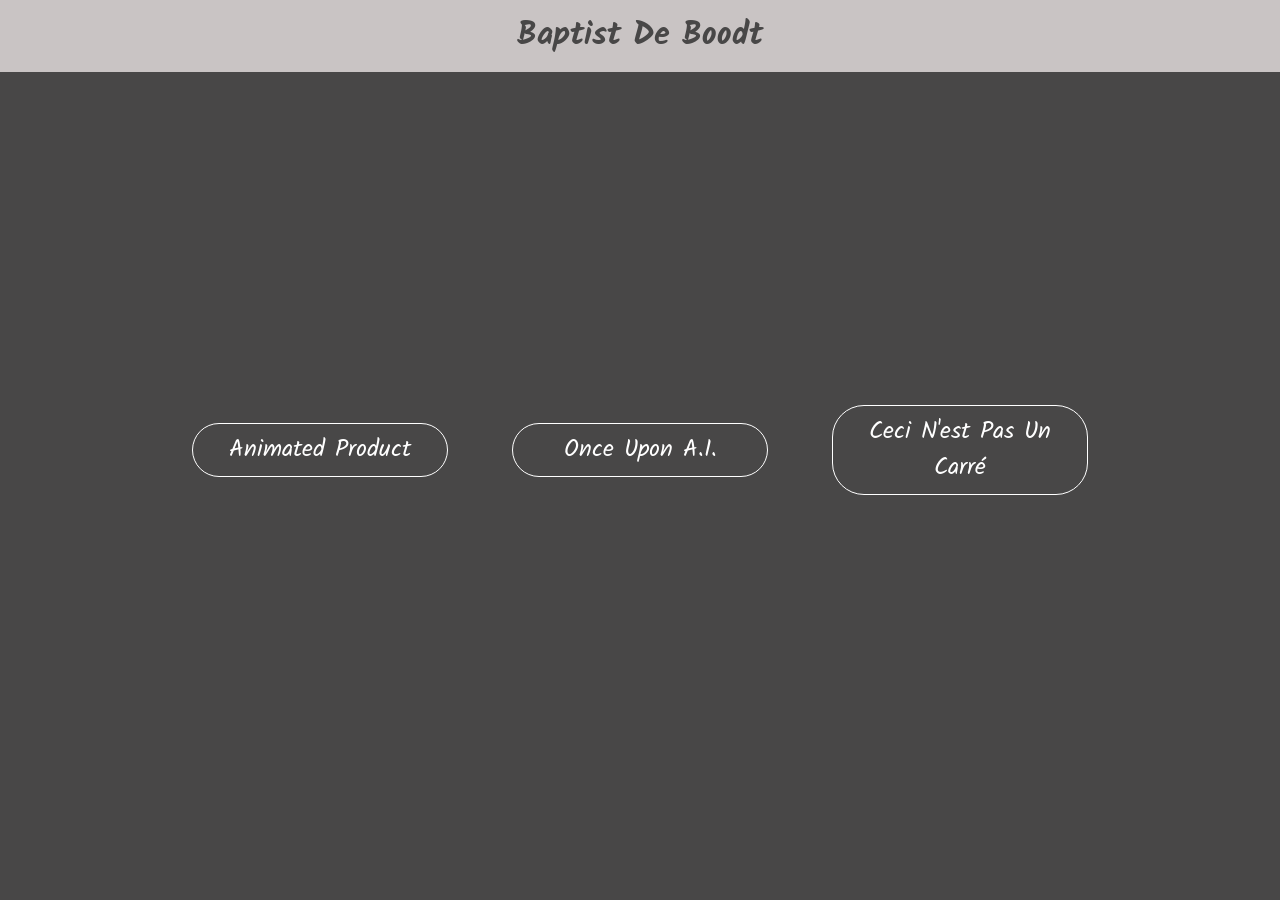
<file: index.html>
<!DOCTYPE html>
<html lang="en">
  <head>
    <meta charset="UTF-8" />
    <meta http-equiv="X-UA-Compatible" content="IE=edge" />
    <meta name="viewport" content="width=device-width, initial-scale=1.0" />
    <link rel="stylesheet" href="reset.css" />
    <link rel="stylesheet" href="main.css" />
    <title>Home</title>
  </head>
  <body>
    <header>
      <h1>Baptist De Boodt</h1>
    </header>
    <div class="buttons">
      <a href="animated product/index.html">Animated Product</a>

      <a href="ai/once upon A.I/index.html">Once Upon A.I.</a>

      <a href="eindopdracht/index.html">Ceci N'est Pas Un Carré</a>
    </div>
  </body>
</html>
<!-- Made by Lennert Van Geert ;) -->
</file>
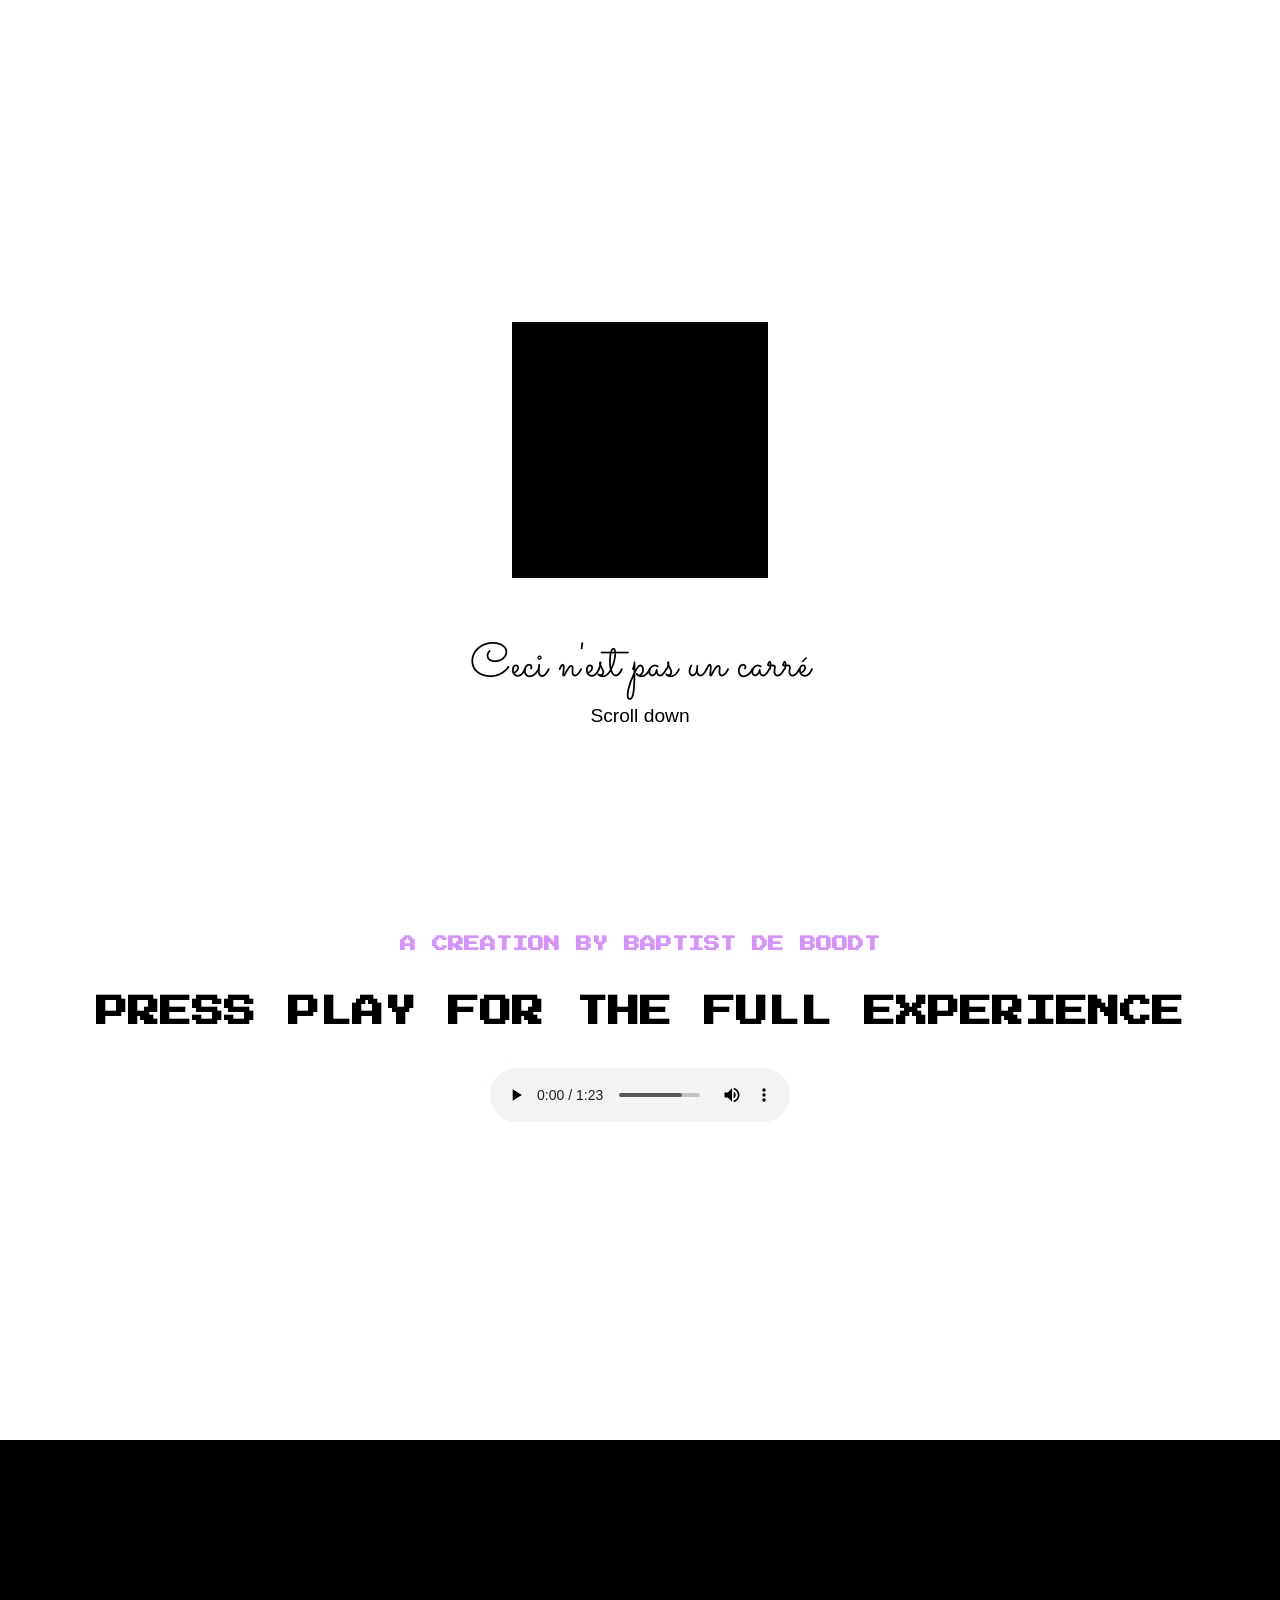
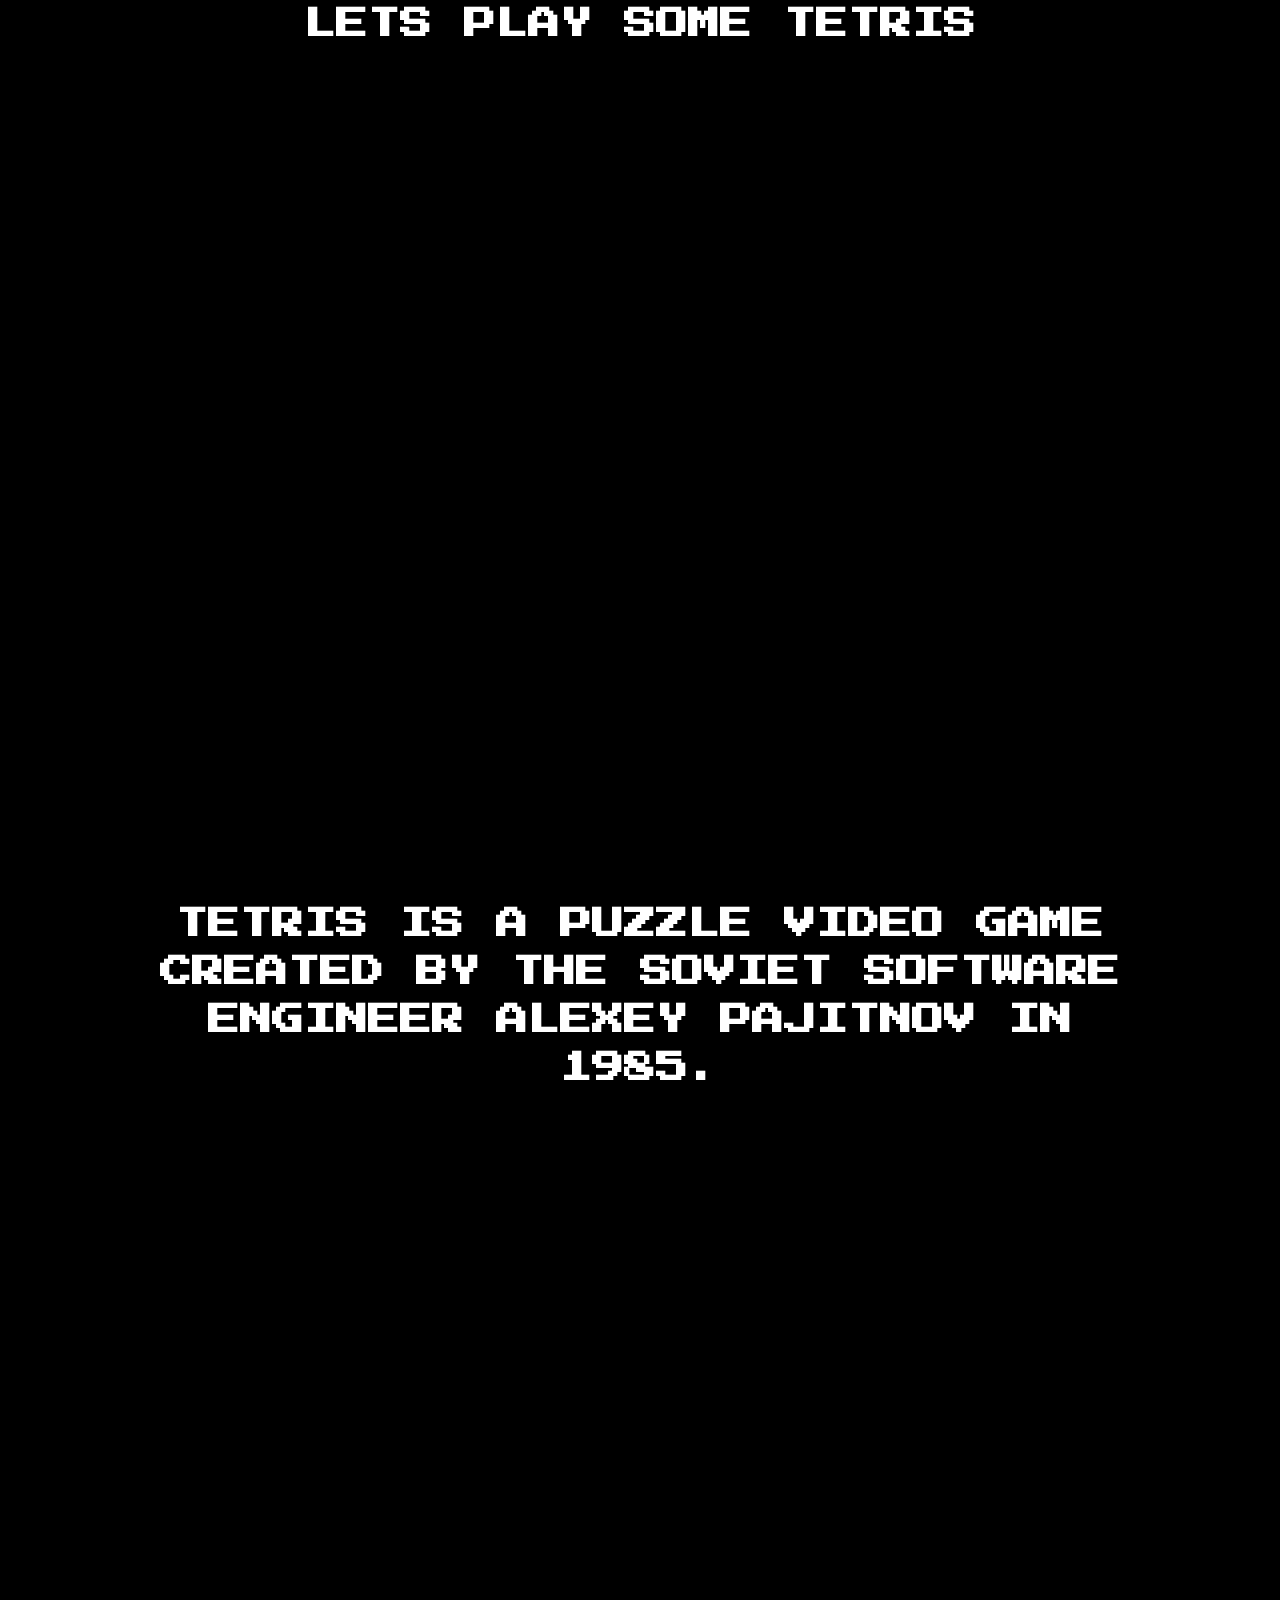
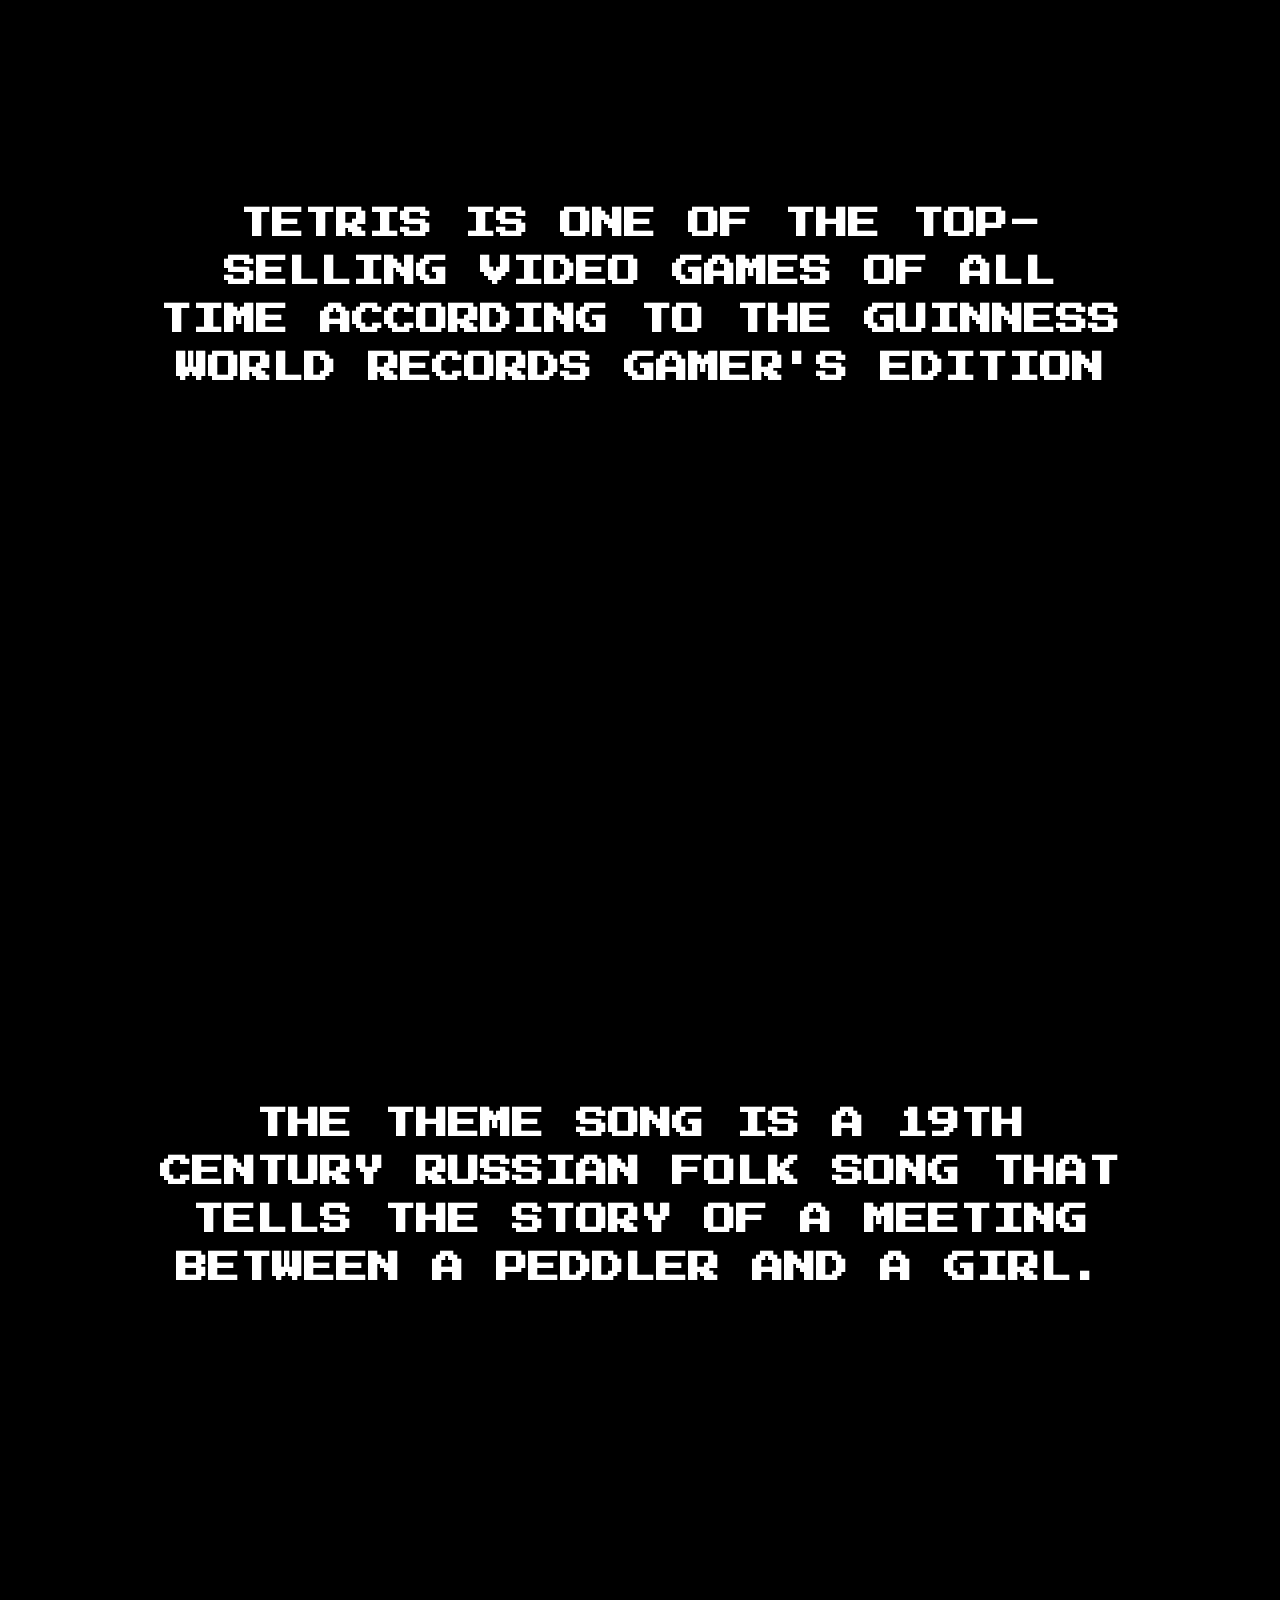
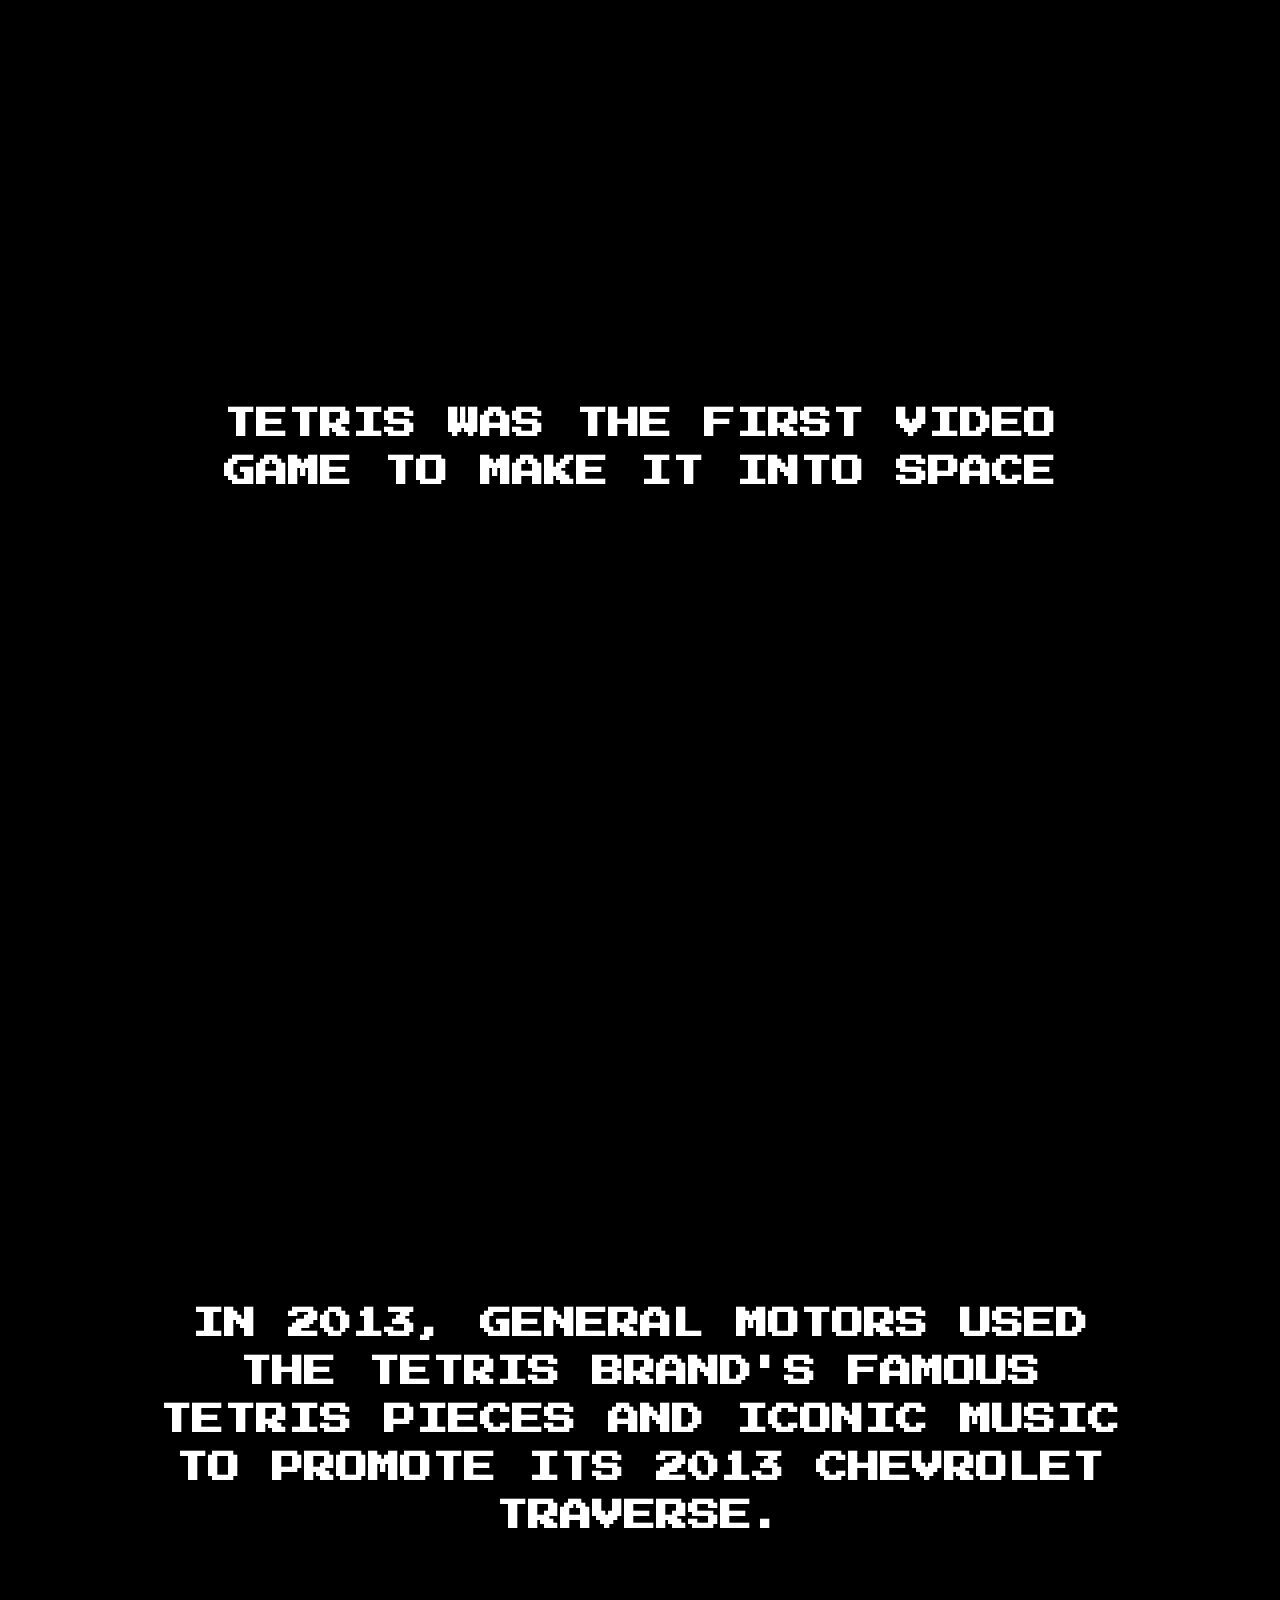
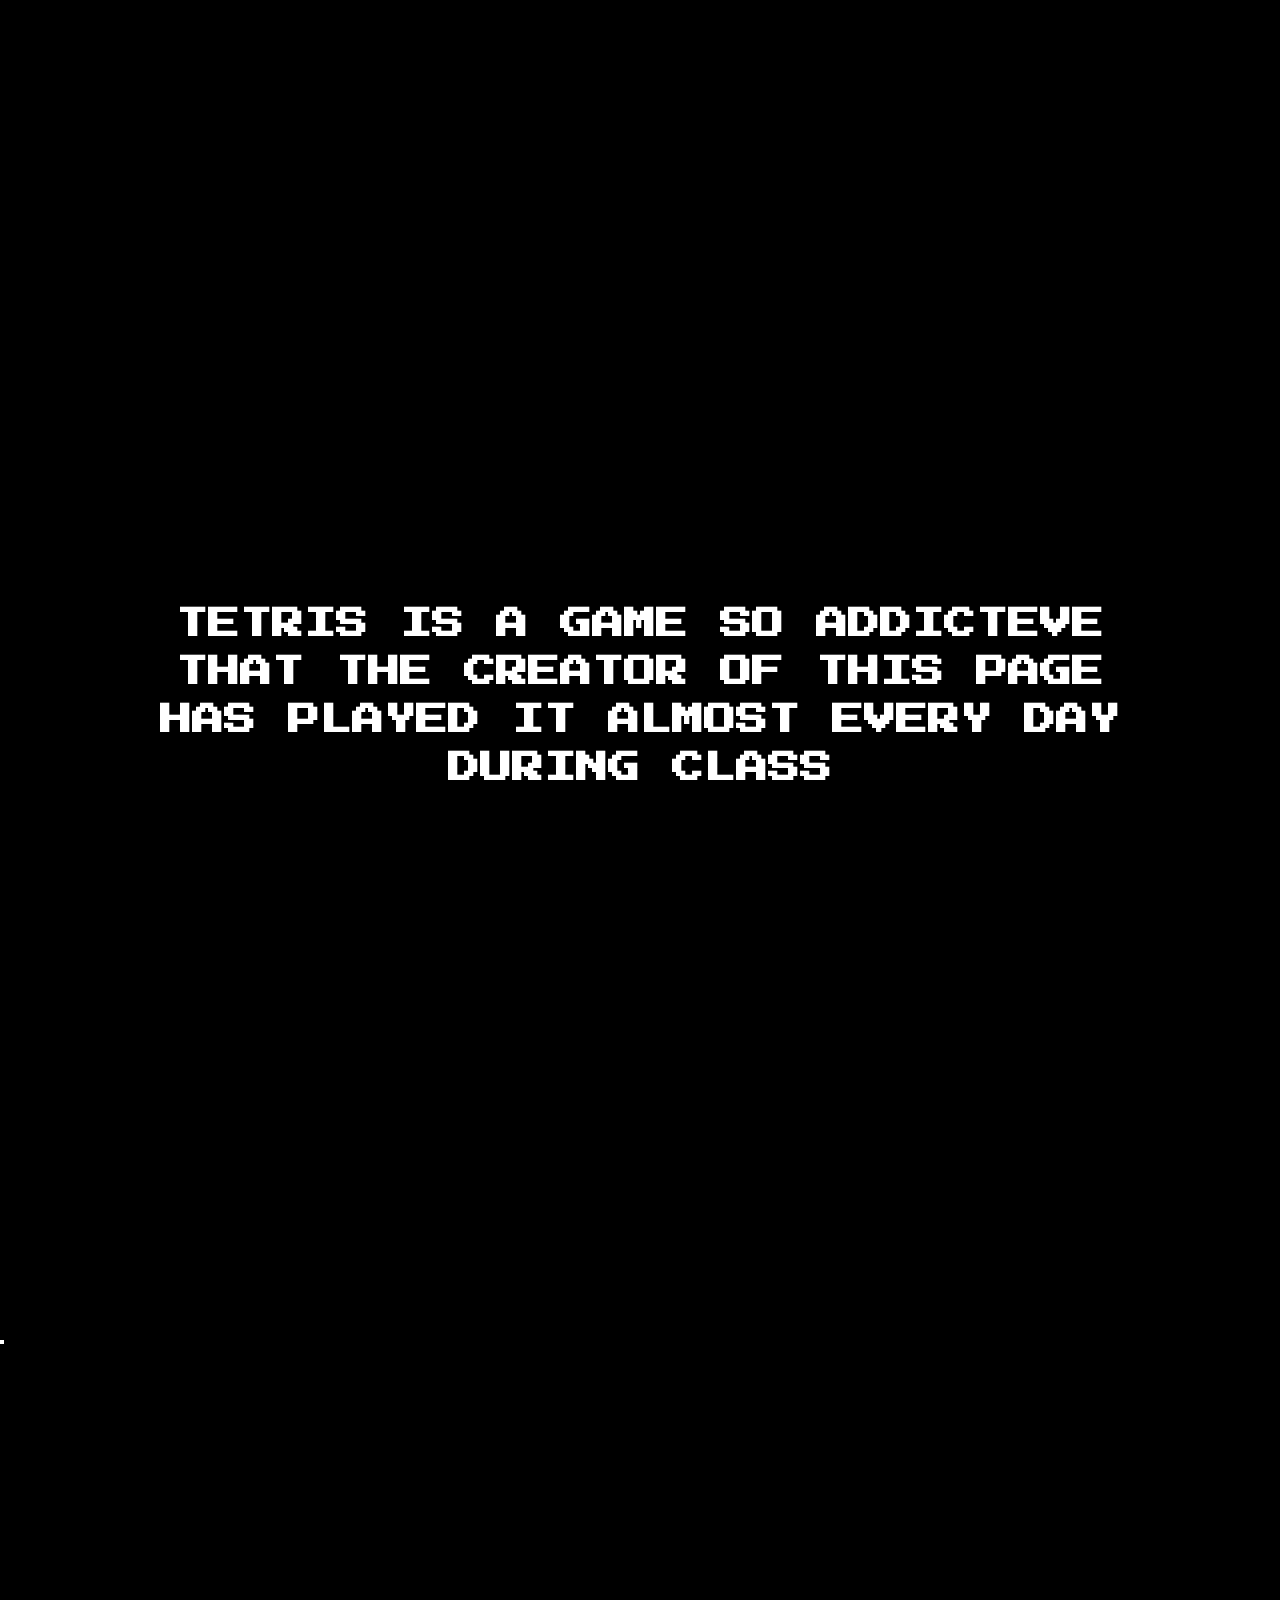
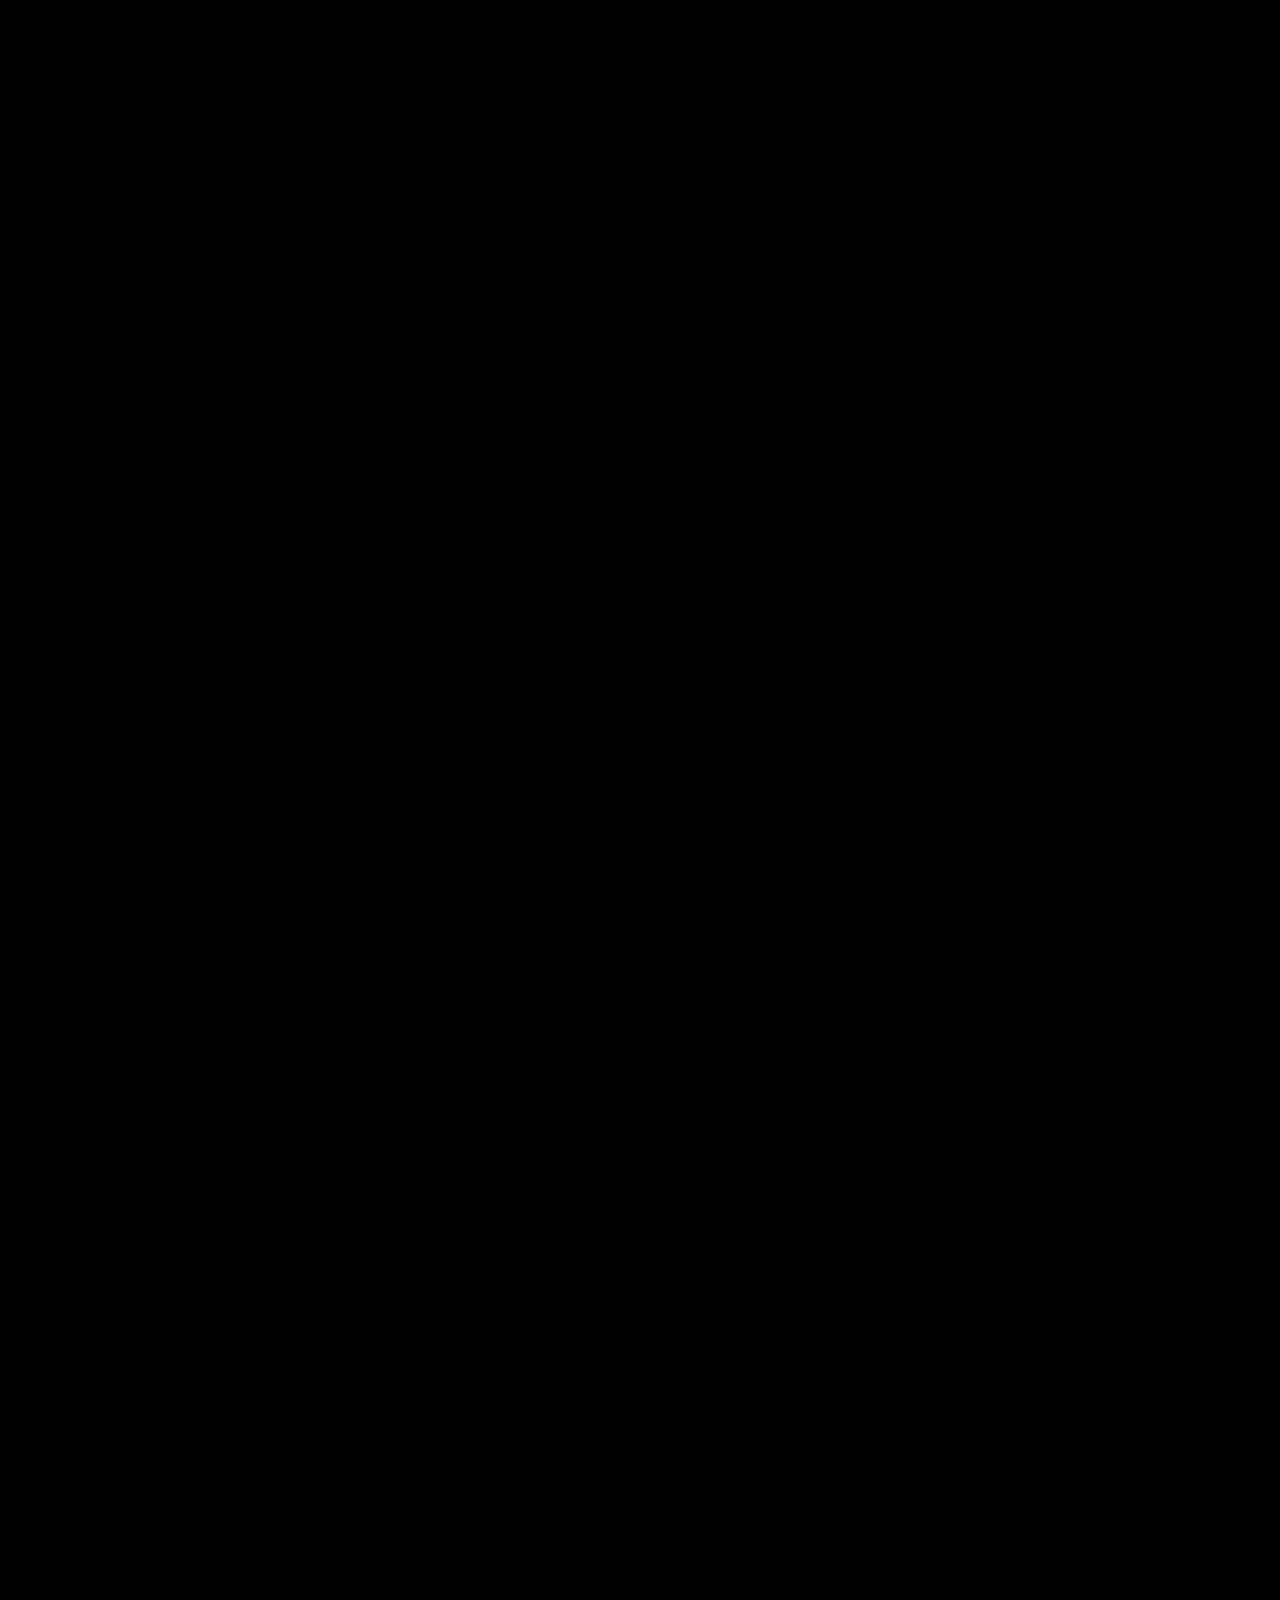
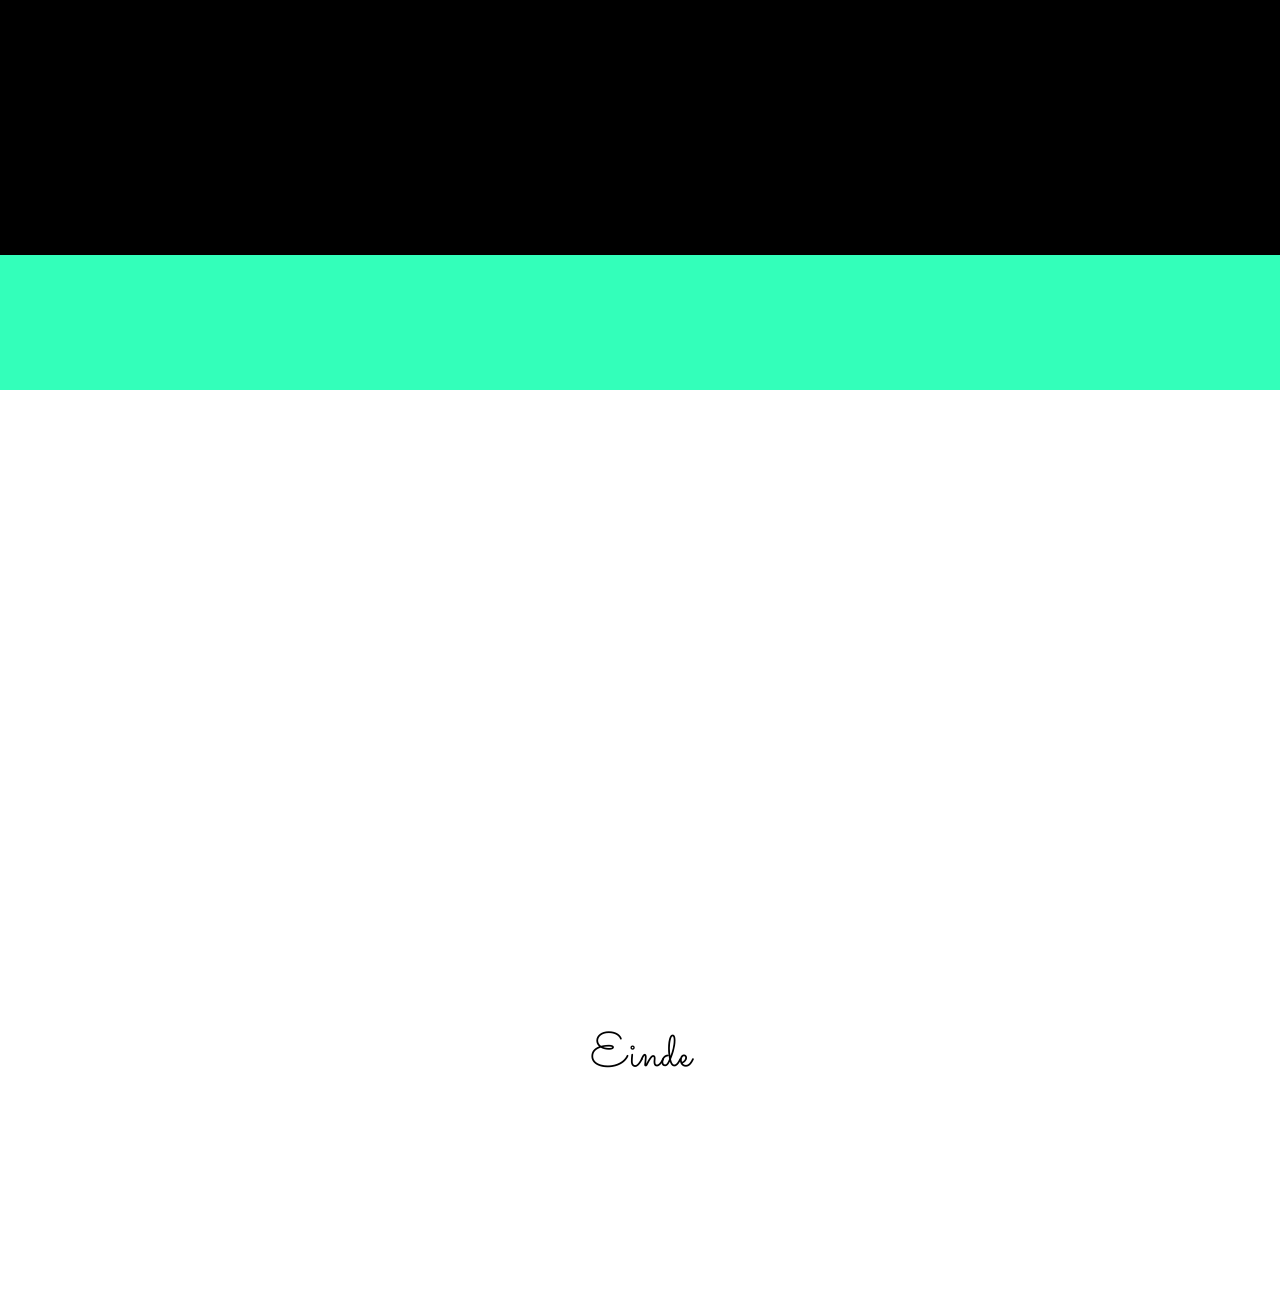
<file: eindopdracht/index.html>
<!DOCTYPE html>
<html lang="en">
<head>
    <meta charset="UTF-8">
    <meta http-equiv="X-UA-Compatible" content="IE=edge">
    <meta name="viewport" content="width=device-width, initial-scale=1.0">
    <title>Document</title>
    <link rel="stylesheet" href="./css/reset.css">
    <link rel="stylesheet" href="./css/style.css">
    <link rel="stylesheet" href="../eindopdracht/scss/baptist.css">
    <link rel="preconnect" href="https://fonts.googleapis.com">
    <link rel="preconnect" href="https://fonts.gstatic.com" crossorigin>
    <link href="https://fonts.googleapis.com/css2?family=Press+Start+2P&display=swap" rel="stylesheet">
</head>
<body>
  <div id="container">
    <section id="start">
      <h1>Ceci n'est pas un carré</h1>
      <div class="box"></div> 
      <p>Scroll down</p>
    </section> 

    <section id="baptist">
      <div class="opening">
          <div class="box">
            <div class="part-1"></div>
            <div class="part-2"></div>
            <div class="part-3"></div>
            <div class="part-4"></div>
          </div>          
          <h3>A creation by Baptist De Boodt</h3>
          <h1>press play for the full experience</h1>
          <audio controls src="music/Original Tetris theme (Tetris Soundtrack).mp3"></audio>
      </div>


      <div class="second"> 
        <h2>lets play some tetris</h2>
      </div>

      
      <div class="second"> 
        <h2>Tetris is a puzzle video game created by the Soviet software engineer Alexey Pajitnov in 1985.</h2>
      </div>


      
      <div class="second"> 
        <h2>Tetris is one of the top-selling video games of all time according to the Guinness World Records Gamer's Edition</h2>
      </div>


      
      <div class="second"> 
        <h2>the theme song is a 19th century Russian folk song that tells the story of a meeting between a peddler and a girl.</h2>
      </div>


      
      <div class="second"> 
        <h2>Tetris was the first video game to make it into space</h2>
      </div>


      
      <div class="second"> 
        <h2>In 2013, General Motors used the Tetris brand's famous Tetris pieces and iconic music to promote its 2013 Chevrolet Traverse.</h2>
      </div>


      
      <div class="second"> 
        <h2>Tetris is a game so addicteve that the creator of this page has played it almost every day during class</h2>
      </div>

      <div class="third flex">
        <div class="first-block">
          <div class="part-a"></div>
          <div class="part-b"></div>
          <div class="part-c"></div>
          <div class="part-d"></div>
        </div>
        
        <div class="second-block">
          <div class="part-a"></div>
          <div class="part-b"></div>
          <div class="part-c"></div>
          <div class="part-d"></div>
        </div>

        <div class="third-block">
          <div class="part-a"></div>
          <div class="part-b"></div>
          <div class="part-c"></div>
          <div class="part-d"></div>
        </div>

        <div class="fourth-block">
          <div class="part-a"></div>
          <div class="part-b"></div>
          <div class="part-c"></div>
          <div class="part-d"></div>
        </div>

        <div class="fifth-block">
          <div class="part-a"></div>
          <div class="part-b"></div>
          <div class="part-c"></div>
          <div class="part-d"></div>
        </div>

        <div class="sixth-block">
          <div class="part-a"></div>
          <div class="part-b"></div>
          <div class="part-c"></div>
          <div class="part-d"></div>
        </div>

        <div class="seventh-block">
          <div class="part-a"></div>
          <div class="part-b"></div>
          <div class="part-c"></div>
          <div class="part-d"></div>
        </div>

        <div class="eighth-block">
          <div class="part-a"></div>
          <div class="part-b"></div>
          <div class="part-c"></div>
          <div class="part-d"></div>
        </div>

        <div class="ninth-block">
          <div class="part-a"></div>
          <div class="part-b"></div>
          <div class="part-c"></div>
          <div class="part-d"></div>
        </div>

        <div class="tenth-block">
          <div class="part-a"></div>
          <div class="part-b"></div>
          <div class="part-c"></div>
          <div class="part-d"></div>
        </div>

        <div class="eleventh-block">
          <div class="part-a"></div>
          <div class="part-b"></div>
          <div class="part-c"></div>
          <div class="part-d"></div>
        </div>

        <div class="twelfth-block">
          <div class="part-a"></div>
          <div class="part-b"></div>
          <div class="part-c"></div>
          <div class="part-d"></div>
        </div>

        <div class="thirteenth-block">
          <div class="part-a"></div>
          <div class="part-b"></div>
          <div class="part-c"></div>
          <div class="part-d"></div>
        </div>

        <div class="fourteenth-block">
          <div class="part-a"></div>
          <div class="part-b"></div>
          <div class="part-c"></div>
          <div class="part-d"></div>
        </div>
      </div>

      <div class="lavalamp">
        <div class="element"></div>
        <div class="element"></div>
        <div class="element"></div>
        <div class="element"></div>
        <div class="element"></div>
        <div class="element"></div>
        <div class="element"></div>
        <div class="element"></div>
        <div class="element"></div>
        <div class="element"></div>
        <div class="element"></div>
        <div class="element"></div>
        <div class="element"></div>
        <div class="element"></div>
        <div class="element"></div>
        <div class="border"></div>
        <div class="border"></div>
      </div>
    </section>

    <section id="end">
      <div class="box"></div> 
      <h1>Einde</h1>
    </section> 
  </div>
    <script src="./node_modules/gsap/dist/gsap.min.js"></script>
    <script src="./node_modules/gsap/dist/ScrollToPlugin.min.js"></script>
    <script src="./node_modules/gsap/dist/ScrollTrigger.js"></script>
    <script src="./js/baptist.js"></script>
    <script src="./js/app.js"></script>
</body>
</html>
</file>
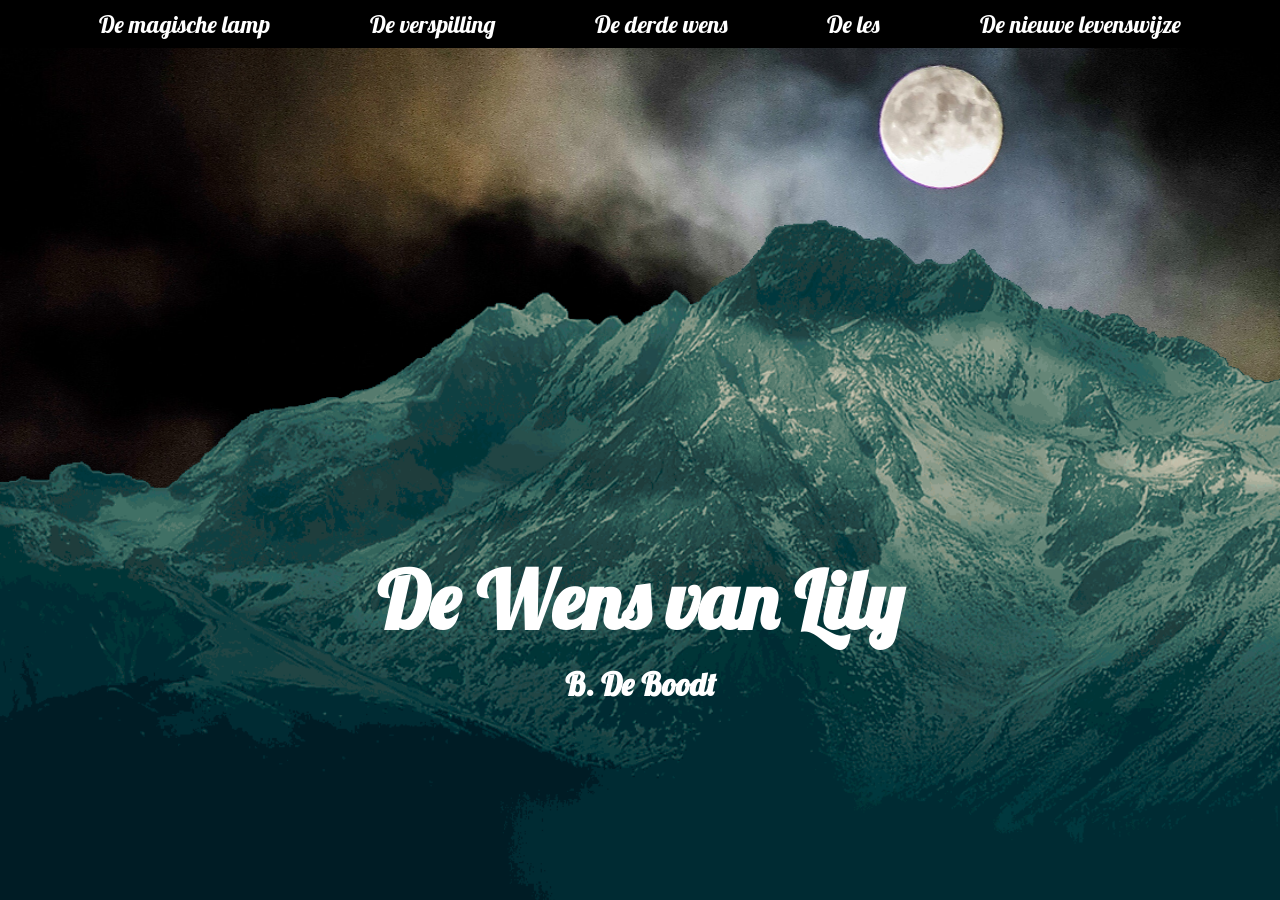
<file: ai/once upon A.I/index.html>
<!DOCTYPE html>
<html lang="en">
<head>
    <meta charset="UTF-8">
    <meta http-equiv="X-UA-Compatible" content="IE=edge">
    <meta name="viewport" content="width=device-width, initial-scale=1.0">
    <link rel="preconnect" href="https://fonts.googleapis.com">
    <link rel="preconnect" href="https://fonts.gstatic.com" crossorigin>
    <link href="https://fonts.googleapis.com/css2?family=Lobster&family=Shadows+Into+Light&family=Sigmar&display=swap" rel="stylesheet">
    <link rel="stylesheet" href="css/main.scss">
    <link rel="stylesheet" href="css/main.css">
    <link rel="stylesheet" href="css/reset.css">
    <title>De wens van Lily</title>
</head>
<body>
    <div class="wrapper">
        <nav>
            <a href="#card-one">De magische lamp</a>
            <a href="#card-two">De verspilling</a>
            <a href="#card-three">De derde wens</a>
            <a href="#card-four">De les</a>
            <a href="#card-five">De nieuwe levenswijze</a>
        </nav>

        <header id="home">
            <div class="background-image"></div>
            <div class="middle-image"></div>
            <div class="title">
                <h1>De Wens van Lily</h1>
                <h2>B. De Boodt</h2>
            </div>
        </header>

        <main>
            <section id="card-one">
                <article>
                    <h2>Lily en de magische lamp:</h2>
                    <p>Er was eens een meisje genaamd Lily, die in de buurt van een toverbos woonde. Op een dag besloot ze een wandeling te maken in het bos en kwam ze een magische lamp tegen. Ze wreef eroverheen en tot haar verbazing verscheen er een geest die haar vertelde dat ze drie wensen mocht doen.
                    </p>
                </article>

                <div class="relative">
                    <div class="images image1"></div>
                    <div class="images image2"></div>
                </div>
            </section>

            <section id="card-two">
                <div class="relative">
                    <div class="images image3"></div>
                    <div class="images image4"></div>
                </div>
                
                <article>
                    <h2>Verspilling van de eerste twee wensen:</h2>
                    <p>Lily was heel blij en gebruikte haar eerste wens om de rijkste persoon in het koninkrijk te worden. Haar tweede wens was om de mooiste jurk te hebben die er ooit was gemaakt. Maar toen ze zich realiseerde dat ze nog maar één wens overhad, begon ze te twijfelen over wat ze moest doen.
                    </p>
                </article>
            </section>

            <section  id="card-three">
                <article>
                    <h2>De derde wens:</h2>
                    <p>Terwijl ze daar stond, hoorde ze een wanhopige schreeuw van een moeder die haar kind kwijt was in het bos. Lily besefte dat ze haar laatste wens kon gebruiken om het kind terug te vinden en besloot dit te doen. Ze gebruikte haar wens en het kind werd veilig teruggevonden bij zijn moeder.
                    </p>
                </article>

                <div class="relative">
                    <div class="images image5"></div>
                    <div class="images image6"></div>
                </div>    
            </section>

            <section id="card-four">
                <div class="image7"></div>

                <article>
                    <h2>De les van de geest:</h2>
                    <p>Toen de geest terugkwam om haar te bedanken voor haar wens, legde hij uit dat hij haar diepste wens had vervuld: om een goede en vriendelijke persoon te zijn. Lily begreep nu dat ware rijkdom niet in geld of uiterlijk zat, maar in het helpen van anderen en het maken van de wereld een betere plek.
                    </p>
                </article>
            </section>

            <section id="card-five">
                <article>
                    <h2>Lily's nieuwe levenswijze:</h2>
                    <p>En zo leefde Lily haar dagen als een nederige en vriendelijke persoon, altijd klaar om anderen te helpen wanneer ze in nood waren. Haar verhaal werd een legende en vele generaties groeiden op met de moraal dat echte rijkdom niet in bezittingen zit, maar in het geven om anderen en het doen van goede daden.
                    </p>
                </article>

                <div class="image8"></div>
            </section>
        </main>

        <footer>
            <h1>The End</h1>
        </footer>
    </div>

    <script src="./node_modules/gsap/dist/gsap.min.js"></script>
    <script src="./node_modules/gsap/dist/ScrollTrigger.min.js"></script>
    <script src="js/app.js"></script>
</body>
</html>
</file>
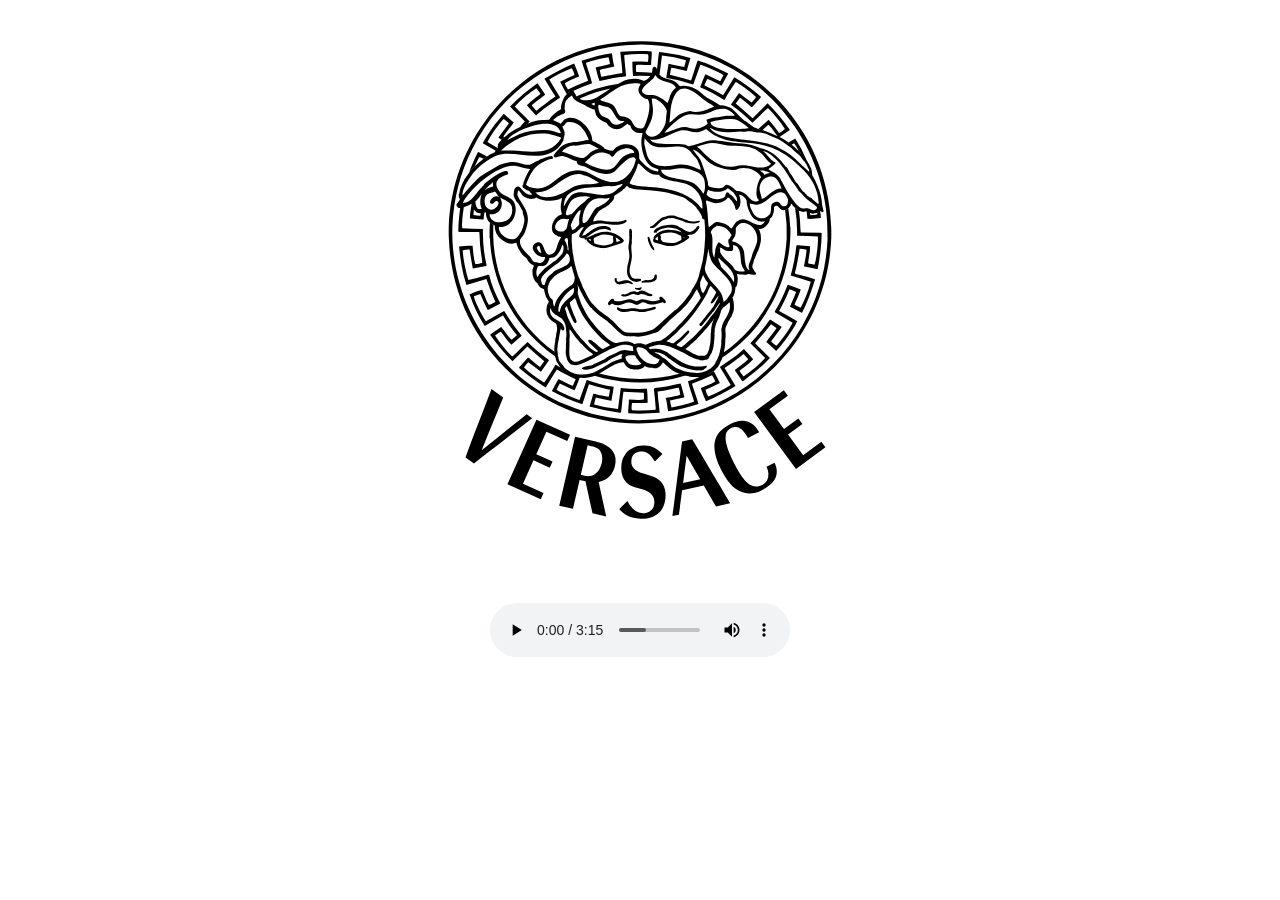
<file: versace.html>
<!DOCTYPE html>
<html lang="en">
<head>
    <meta charset="UTF-8">
    <meta http-equiv="X-UA-Compatible" content="IE=edge">
    <meta name="viewport" content="width=device-width, initial-scale=1.0">

    <link rel="preconnect" href="https://fonts.googleapis.com">
    <link rel="preconnect" href="https://fonts.gstatic.com" crossorigin>
    <link href="https://fonts.googleapis.com/css2?family=Bebas+Neue&family=Open+Sans:ital,wght@0,300;0,600;1,300&family=Space+Grotesk:wght@300;400;500;600;700&display=swap" rel="stylesheet">
    <link rel="apple-touch-icon" sizes="180x180" href="images/favicons/apple-touch-icon.png">
    <link rel="icon" type="image/png" sizes="32x32" href="images/favicons/favicon-32x32.png">
    <link rel="icon" type="image/png" sizes="16x16" href="images/favicons/favicon-16x16.png">
    <link rel="manifest" href="images/favicons/site.webmanifest">
    <link rel="mask-icon" href="images/favicons/safari-pinned-tab.svg" color="#5bbad5">
    <link rel="shortcut icon" href="images/favicons/favicon.ico">
    <meta name="msapplication-TileColor" content="#da532c">
    <meta name="msapplication-config" content="images/favicons/browserconfig.xml">
    <meta name="theme-color" content="#ffffff">
    <link rel="stylesheet" href="css/main.css">
    <link rel="stylesheet" href="css/reset.css">
    <link rel="stylesheet" href="versace.html">
    <title>VERSACE</title>
</head>
<body>
    <div class="container">
        <a href="index.html" class="music"></a>
        <audio controls autoplay src="music/Versace.mp3"></audio>
    </div>
        
</body>
</html>
</file>
<file: main.css>
@import url('https://fonts.googleapis.com/css2?family=Kalam:wght@400;700&display=swap');
body {
    font-family: 'Kalam', cursive;
    background-color: #484747;
}
header {
    background-color: rgb(201, 196, 196);
    height: 8vh;
    display: flex;
    justify-content: center;
    align-items: center;
    color: #484747;
}
.buttons {
    position: absolute;
    top: 50%;
    left: 50%;
    transform: translate(-50%, -50%);
    display: flex;
    justify-content: space-between;
    align-items: center;
    width: 70vw;
}
a {
    text-align: center;
    padding: 8px;
    color: #ffffff;
    width: 10vw;
    text-decoration: none;
    width: 20vw;
    border: white 1px solid;
    border-radius: 2rem;
    transition: 0.4s ease-in-out; 
    font-size: 1.5rem;
}
a:hover {
    background-color: #ffffff;
    color: #484747;
    scale: 1.2;
    transition: 0.4s ease-in-out; 
}
.buttons:hover > a {
    opacity: 0.3;
    scale: 0.9;
    transition: 0.4s ease-in-out; 
}
.buttons:hover > a:hover {
    opacity: 0.5;
    scale: 1;
    transition: 0.4s ease-in-out; 
}
</file>
<file: eindopdracht/css/style.css>
@import url("https://fonts.googleapis.com/css2?family=Sacramento&display=swap");
:root {
  --back-color: #fff;
  --front-color: #000;
}

@media (prefers-color-scheme: dark) {
  :root {
    --back-color: #222;
    --front-color: #fff;
  }
}
body {
  background-color: var(--back-color);
  color: var(--front-color);
  font-family: "Roboto", sans-serif;
  font-size: 1.2rem;
  line-height: 1.5;
  margin: 0;
  min-height: 100vh;
}

.box {
  color: var(--back-color);
  background-color: var(--front-color);
  width: 20vw;
  height: 20vw;
  position: fixed;
  top: calc(50vh - 10vw);
  left: 40vw;
  z-index: -1;
  visibility: hidden;
}

section {
  min-height: 100vh;
  position: relative;
}

section#start .box {
  visibility: visible;
}

section#start, section#end {
  padding-top: 70vh;
}
section#start h1, section#end h1 {
  font-family: Sacramento;
  font-size: 3rem;
  font-weight: 400;
}
section#start h1, section#start p, section#end h1, section#end p {
  text-align: center;
}

section:nth-child(even)::after {
  display: block;
  content: "asdf";
  position: absolute;
  top: 0;
  left: 0;
  width: 100%;
  height: 100%;
  z-index: -10;
  opacity: 0.05;
  background-color: var(--front-color);
}/*# sourceMappingURL=style.css.map */
</file>
<file: eindopdracht/scss/baptist.css>
#baptist {
  background-color: black;
  overflow: hidden;
}
#baptist .flex {
  display: flex;
}
#baptist .box {
  z-index: 2;
}
#baptist .box .part-1 {
  position: absolute;
  width: 100%;
  height: 100%;
  top: 0;
  left: 0;
  border: 2px white solid;
}
#baptist .box .part-2 {
  position: absolute;
  width: 100%;
  height: 100%;
  top: 0;
  left: 0;
  border: 2px white solid;
}
#baptist .box .part-3 {
  position: absolute;
  width: 100%;
  height: 100%;
  top: 0;
  left: 0;
  border: 2px white solid;
}
#baptist .box .part-4 {
  position: absolute;
  width: 100%;
  height: 100%;
  top: 0;
  left: 0;
  border: 2px white solid;
}
#baptist .first-block,
#baptist .second-block,
#baptist .third-block,
#baptist .fourth-block,
#baptist .fifth-block,
#baptist .sixth-block,
#baptist .seventh-block,
#baptist .eighth-block,
#baptist .ninth-block,
#baptist .tenth-block,
#baptist .eleventh-block,
#baptist .twelfth-block,
#baptist .thirteenth-block,
#baptist .fourteenth-block {
  z-index: 5;
  position: fixed;
}
#baptist .first-block .part-a,
#baptist .second-block .part-a,
#baptist .third-block .part-a,
#baptist .fourth-block .part-a,
#baptist .fifth-block .part-a,
#baptist .sixth-block .part-a,
#baptist .seventh-block .part-a,
#baptist .eighth-block .part-a,
#baptist .ninth-block .part-a,
#baptist .tenth-block .part-a,
#baptist .eleventh-block .part-a,
#baptist .twelfth-block .part-a,
#baptist .thirteenth-block .part-a,
#baptist .fourteenth-block .part-a {
  position: absolute;
  width: 100%;
  height: 100%;
  top: 0;
  left: 0;
  border: 2px white solid;
}
#baptist .first-block .part-b,
#baptist .second-block .part-b,
#baptist .third-block .part-b,
#baptist .fourth-block .part-b,
#baptist .fifth-block .part-b,
#baptist .sixth-block .part-b,
#baptist .seventh-block .part-b,
#baptist .eighth-block .part-b,
#baptist .ninth-block .part-b,
#baptist .tenth-block .part-b,
#baptist .eleventh-block .part-b,
#baptist .twelfth-block .part-b,
#baptist .thirteenth-block .part-b,
#baptist .fourteenth-block .part-b {
  position: absolute;
  width: 100%;
  height: 100%;
  top: 0;
  left: 0;
  border: 2px white solid;
}
#baptist .first-block .part-c,
#baptist .second-block .part-c,
#baptist .third-block .part-c,
#baptist .fourth-block .part-c,
#baptist .fifth-block .part-c,
#baptist .sixth-block .part-c,
#baptist .seventh-block .part-c,
#baptist .eighth-block .part-c,
#baptist .ninth-block .part-c,
#baptist .tenth-block .part-c,
#baptist .eleventh-block .part-c,
#baptist .twelfth-block .part-c,
#baptist .thirteenth-block .part-c,
#baptist .fourteenth-block .part-c {
  position: absolute;
  width: 100%;
  height: 100%;
  top: 0;
  left: 0;
  border: 2px white solid;
}
#baptist .first-block .part-d,
#baptist .second-block .part-d,
#baptist .third-block .part-d,
#baptist .fourth-block .part-d,
#baptist .fifth-block .part-d,
#baptist .sixth-block .part-d,
#baptist .seventh-block .part-d,
#baptist .eighth-block .part-d,
#baptist .ninth-block .part-d,
#baptist .tenth-block .part-d,
#baptist .eleventh-block .part-d,
#baptist .twelfth-block .part-d,
#baptist .thirteenth-block .part-d,
#baptist .fourteenth-block .part-d {
  position: absolute;
  width: 100%;
  height: 100%;
  top: 0;
  left: 0;
  border: 2px white solid;
}
#baptist .opening {
  height: 60vh;
  width: auto;
  background-color: white;
  display: flex;
  flex-direction: column;
  align-items: center;
  gap: 32px;
  padding: 2rem;
  z-index: 1;
}
#baptist .opening h1 {
  color: black;
  text-align: center;
  font-size: 2rem;
  text-transform: uppercase;
  font-family: "Press Start 2P", cursive;
  z-index: 10;
}
#baptist .opening h3 {
  color: #d792ff;
  text-align: center;
  font-size: 1rem;
  text-transform: uppercase;
  font-family: "Press Start 2P", cursive;
  z-index: 10;
}
#baptist .opening audio {
  z-index: 10;
}
#baptist .second {
  padding: 10rem;
  background-color: black;
  height: 100vh;
  width: auto;
  z-index: 1;
}
#baptist .second h2 {
  color: white;
  font-size: 2rem;
  font-family: "Press Start 2P", cursive;
  text-transform: uppercase;
  z-index: 5000;
  text-align: center;
}
#baptist .room {
  height: 4rem;
}
#baptist .third {
  background-color: black;
  height: 100vh;
  width: auto;
  position: relative;
}
#baptist .lavalamp {
  height: 150vh;
  width: 100%;
  overflow: hidden;
  background-color: black;
  position: relative;
}
#baptist .element {
  width: 100px;
  height: 100px;
  top: -20%;
  animation: fall 20s infinite;
  position: absolute;
}
@keyframes fall {
  0%, 100% {
    top: -20%;
    border-radius: 30% 70% 70% 30%/30% 30% 70% 70%;
  }
  10% {
    border-radius: 16% 84% 18% 82%/74% 24% 76% 26%;
  }
  20% {
    border-radius: 17% 83% 79% 21%/37% 62% 38% 63%;
  }
  30% {
    border-radius: 37% 63% 52% 48%/60% 27% 73% 40%;
  }
  40% {
    border-radius: 65% 35% 82% 18%/36% 69% 31% 64%;
  }
  50% {
    top: 105%;
    border-radius: 31% 69% 36% 64%/62% 42% 58% 38%;
  }
  60% {
    border-radius: 65% 35% 82% 18%/36% 69% 31% 64%;
  }
  70% {
    border-radius: 37% 63% 52% 48%/60% 27% 73% 40%;
  }
  80% {
    border-radius: 17% 83% 79% 21%/37% 62% 38% 63%;
  }
  90% {
    border-radius: 16% 84% 18% 82%/74% 24% 76% 26%;
  }
}
#baptist .element:nth-of-type(2n) {
  width: 60px;
  height: 60px;
  background-image: radial-gradient(#70ffd9, #33ffba);
}
#baptist .element:nth-of-type(3n) {
  width: 120px;
  height: 120px;
  background-image: radial-gradient(#d792ff, #cc7cfc);
}
#baptist .element:nth-of-type(1) {
  left: 30%;
  animation-delay: 1s;
}
#baptist .element:nth-of-type(2) {
  left: 60%;
  animation-delay: 2s;
}
#baptist .element:nth-of-type(3) {
  left: 25%;
  animation-delay: 3s;
}
#baptist .element:nth-of-type(4) {
  left: 75%;
  animation-delay: 4s;
}
#baptist .element:nth-of-type(5) {
  left: 35%;
  animation-delay: 5s;
}
#baptist .element:nth-of-type(6) {
  left: 50%;
  animation-delay: 6s;
}
#baptist .element:nth-of-type(7) {
  left: 65%;
  animation-delay: 7s;
}
#baptist .element:nth-of-type(8) {
  left: 35%;
  animation-delay: 8s;
}
#baptist .element:nth-of-type(9) {
  left: 55%;
  animation-delay: 9s;
}
#baptist .element:nth-of-type(10) {
  left: 10%;
  animation-delay: 10s;
}
#baptist .element:nth-of-type(11) {
  left: 35%;
  animation-delay: 11s;
}
#baptist .element:nth-of-type(12) {
  left: 50%;
  animation-delay: 12s;
}
#baptist .element:nth-of-type(13) {
  left: 65%;
  animation-delay: 13s;
}
#baptist .element:nth-of-type(14) {
  left: 40%;
  animation-delay: 14s;
}
#baptist .element:nth-of-type(15) {
  left: 65%;
  animation-delay: 15s;
}
#baptist .border {
  position: absolute;
  width: 100%;
  height: 10%;
}
#baptist .border:nth-last-of-type(1) {
  top: 0;
  left: 0;
}
#baptist .border:nth-last-of-type(2) {
  bottom: 0;
  left: 0;
  background-color: #33ffba;
}
@media screen and (max-width: 60rem) {
  #baptist .opening h1 {
    font-size: 1rem;
  }
  #baptist .second h2 {
    font-size: 1rem;
  }
  #baptist .opening {
    padding: 5rem;
  }
  #baptist .second {
    padding: 5rem;
  }
}/*# sourceMappingURL=baptist.css.map */
</file>
<file: ai/once upon A.I/css/main.css>
.wrapper {
  height: 100vh;
  overflow-y: auto;
  overflow-x: hidden;
  perspective: 10px;
  scroll-behavior: smooth;
}
.wrapper nav {
  position: sticky;
  top: 0.1px;
  display: flex;
  flex-wrap: wrap;
  height: 3rem;
  width: 100%;
  background-color: black;
  justify-content: space-evenly;
  align-items: center;
  z-index: 5;
}
.wrapper nav a {
  font-family: lobster;
  font-size: 1.5rem;
  color: white;
  text-decoration: none;
  transition: ease-in 0.2s;
}
.wrapper nav a:hover {
  color: rgb(137, 239, 255);
}
.wrapper header {
  position: relative;
  display: flex;
  justify-content: center;
  align-items: center;
  height: 100%;
  transform-style: preserve-3d;
  z-index: -1;
}
.wrapper header .title {
  color: white;
  text-align: center;
  position: absolute;
  bottom: 15rem;
}
.wrapper header .title h1 {
  font-family: lobster;
  font-size: 5rem;
  color: white;
}
.wrapper header .title h2 {
  font-family: lobster;
  font-size: 2rem;
}
.wrapper header .background-image {
  background-image: url(../images-paralex/maan.jpg);
  background-size: cover;
  background-position-y: -15rem;
  position: absolute;
  height: 100%;
  width: 100%;
  z-index: -1;
  transform: translateZ(-20px) scale(3.5);
}
.wrapper header .middle-image {
  background-image: url(../images-paralex/bergen.png);
  background-size: cover;
  background-repeat: no-repeat;
  position: absolute;
  height: 100%;
  width: 100%;
  z-index: -1;
  transform: translateZ(-5px) scale(1.5);
}
.wrapper main {
  background-image: linear-gradient(to bottom, rgb(0, 43, 50), rgb(137, 239, 255));
}
.wrapper main section {
  height: 100vh;
  width: 100%;
  display: grid;
  grid-template-columns: 1fr 1fr;
}
.wrapper main section .relative {
  display: grid;
  grid-template-rows: 1fr 1fr;
  padding: 5rem;
}
.wrapper main section .relative .images {
  background-size: contain;
  background-repeat: no-repeat;
  height: 20rem;
  width: 15rem;
}
.wrapper main section .relative .image1 {
  background-image: url(../images-other/lily.jpg);
  justify-self: end;
}
.wrapper main section .relative .image2 {
  background-image: url(../images-other/lamp.webp);
  justify-self: start;
}
.wrapper main section .relative .image3 {
  background-image: url(../images-other/dress.png);
  justify-self: start;
}
.wrapper main section .relative .image4 {
  background-image: url(../images-other/Coin-Stack-Investment-PNG-Image-HD.png);
  justify-self: end;
}
.wrapper main section .relative .image5 {
  background-image: url(../images-other/light.png);
  justify-self: center;
  align-self: end;
  width: 11rem;
  height: 13rem;
}
.wrapper main section .relative .image6 {
  background-image: url(../images-other/ear.avif);
  justify-self: start;
  align-self: start;
}
.wrapper main section .image7 {
  background-image: url(../images-other/genie.svg);
  align-self: center;
  justify-self: center;
  background-size: contain;
  background-repeat: no-repeat;
  height: 35rem;
  width: 30rem;
}
.wrapper main section .image8 {
  background-image: url(../images-other/circle.png);
  height: 20rem;
  width: 20rem;
  align-self: center;
  justify-self: center;
  background-size: contain;
  background-repeat: no-repeat;
}
.wrapper main section article {
  top: 10rem;
  width: 40rem;
  height: 30rem;
  justify-self: center;
  align-self: center;
  padding: 2rem;
}
.wrapper main section article h2 {
  font-family: lobster;
  font-size: 2rem;
  color: white;
}
.wrapper main section article p {
  font-family: shadows into light;
  color: white;
  font-size: 2rem;
}
.wrapper footer {
  height: 100vh;
  width: 100%;
  background-color: rgb(137, 239, 255);
  display: flex;
  justify-content: center;
  align-items: center;
}
.wrapper footer h1 {
  font-family: lobster;
  font-size: 5rem;
  color: white;
  text-align: center;
}

@media screen and (max-width: 60rem) {
  .images, .image7, .image8, .relative {
    display: none;
  }
  .title {
    font-size: 1rem;
  }
}/*# sourceMappingURL=main.css.map */
</file>
<file: css/main.css>
h1,p {
    font-family: Bebas Neue;
}

p {
    font-size: 1.5rem;
}

h2 {
    font-family: Space Grotesk;
}

a {
    text-decoration: none;
}

/*header*/
header {
    display: grid;
    grid-template-rows: 10rem;
    grid-template-columns: 1fr;
    justify-items: center;
    align-items: center;
}

.logo {
    background-image: url(../images/versace-medusa.svg);
    height: 7rem;
    width: 7rem;
    background-size: contain;
    border-radius: 6rem;
    transition: ease 1s;
}

.logo:hover {
    transform: scale(1.2, 1.2) rotate(0.1turn);
    transition: ease 1s;
}


/*main*/
.main-bg {
    background-image: linear-gradient(to bottom, hsl(0, 0%, 100%),  hsl(36, 100%, 90%));
    width: 100%;
    min-height: 200%;
    padding-bottom: 10rem;
}

.model {
    background-image: url(../images/side\ photo.jpg);
    background-position-y: -5rem;
    background-size: cover;
    height: 38rem;
    opacity: 0.5;
    transition: ease, 1s;
    background-repeat: no-repeat;
}

.model:hover {
    opacity: 1;
}

.body-text {
    text-align: center;
    margin: 5rem 0;
    font-size: 2.5rem;
    color: black;
    animation: glow 5s infinite linear;
    padding: 0 2rem;
}

.mini-container {
    display: grid;
    grid-template-rows: 20rem;
    grid-template-columns: repeat(auto-fit, minmax(15rem, 1fr));
    justify-items: center;
    align-items: center;
    grid-gap: 10rem 3rem;
    padding: 0 3rem;
}
.card {
    height: 20rem;
    max-width: 15rem;
    text-align: center;
    transition: ease 0.3s;
    position: relative;    
    color: black;
}

.card:hover {
    transform: scale(1.2, 1.2);
    background-color: black;
    color: white;
}

.price-card {
    background-color: pink;
    opacity: 0.9;
    padding: 0.5rem;
    width: 4rem;
    font-family: Space Grotesk;
    font-size: 0.8rem;
    color: black;
    position: absolute;
    top: 0;
    right: -1rem;
    animation: rotation 3s infinite linear;
}

.card-title{
    padding: 1rem;
    transition: all .2s ease;
}

.card:hover .card-title {
    background-color: black;
}


/*bottom*/
footer {
    display: grid;
    grid-template-rows: 25rem;
    grid-template-columns: 2fr 3fr;
    background-color: black;
}

.bottom-text {
    color: black;
    width: 60%;
    transition: ease 0.5s;
    font-size: 1.2rem;
    justify-self: end;
    align-self: center;
}

.medusa {
    background-image: url(../images/bottom\ versaci.jpeg);
    background-size: cover;
    background-repeat: no-repeat;
    background-position: left;
    width: 100%;
    height: 25rem;
}

footer:hover .bottom-text {
    color: purple;
    transition: ease .75s;
}

/*second page*/
.container {
    display: grid;
    grid-template-rows: 8fr 2fr;
    grid-template-columns: 1fr;
    justify-items: center;
    align-items: center;
}

.music {
    background-image: url(../images/versace-medusa.svg);
    height: 35rem;
    width: 35rem;
    background-size: contain;
    background-repeat: no-repeat;
    border-radius: 50rem;
    animation: turn 5s infinite linear;
}

@keyframes rotation {
    0% {
      transform: rotate(10deg);
    }
    25% {
      transform: rotate(30deg);
    }

    50% {
        transform: rotate(10deg);
    }

    75% {
        transform: rotate(30deg);
    }

    100% {
        transform: rotate(10deg);
    }
  }

@keyframes glow {
    0%, 100% {
        opacity: 0;
    }

    50% {
        opacity: 1;
    }
}

@keyframes turn {
    0%{
        transform: rotate(0deg);
    }

    100%{
        transform: rotate(360deg);
    }
}

@media screen and (max-width: 60rem)  {
    .bottom-text, .medusa {
        display: none;
    }

    .footer {
        background-color: white;
        background-image: url(../images/versace-medusa.svg);
        background-repeat: no-repeat;
        background-size: contain;
        background-position: center center;
    }

    .model {
        background-position: center center;
    }
    
    .music {
        height: 15rem;
        width: 15rem;
        background-position: center center;
    }

    .container {
        grid-template-rows: 100vh;
    }

    audio {
        display: none;
    }

    .body-text {
        font-size: 1.5rem;
    }
}
</file>
